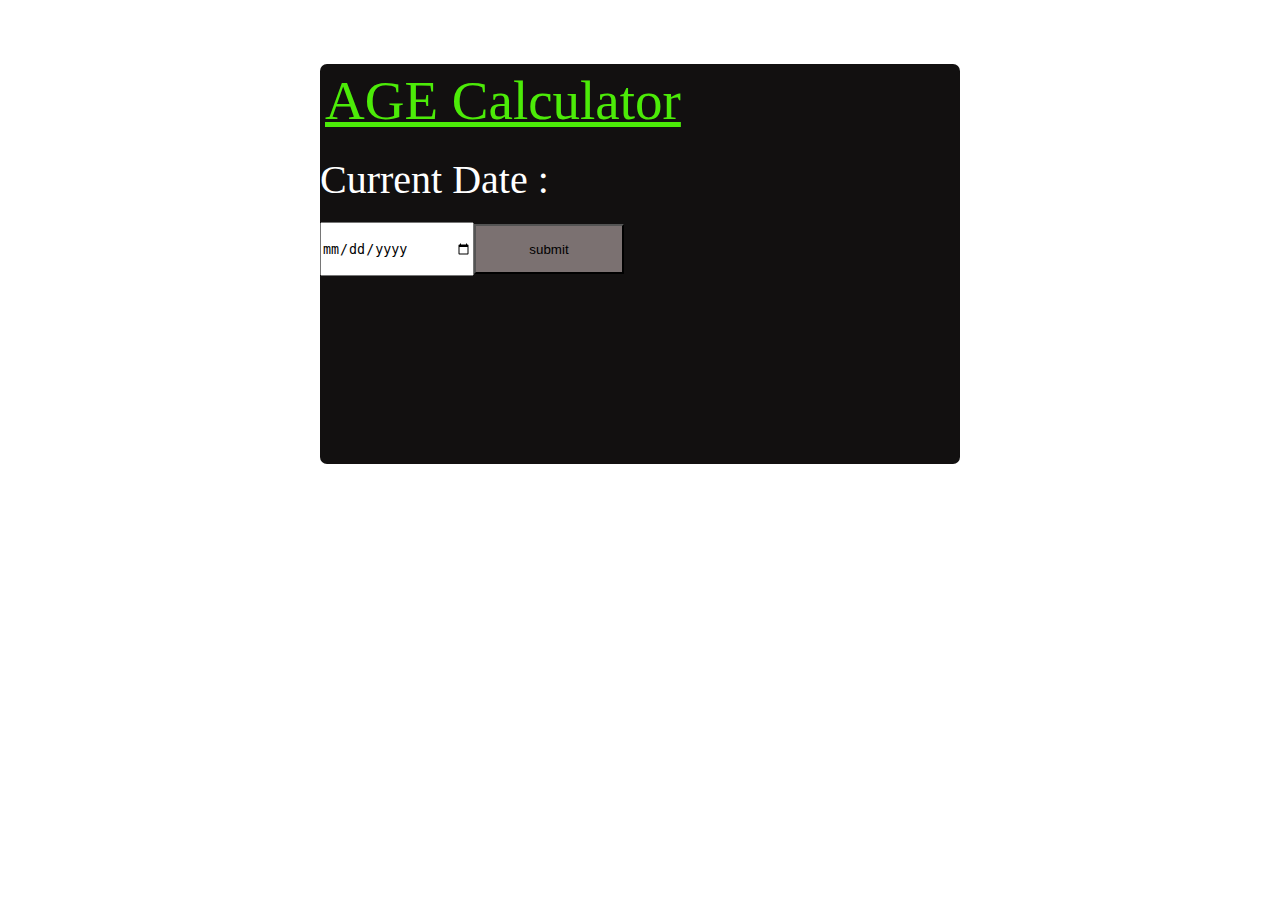
<file: index.html>
<!DOCTYPE html>
<html lang="en">
<head>
    <meta charset="UTF-8">
    <meta name="viewport" content="width=device-width, initial-scale=1.0">
    <title>Document</title><link href="https://cdn.jsdelivr.net/npm/bootstrap@5.0.2/dist/css/bootstrap.min.css" rel="stylesheet" integrity="sha384-EVSTQN3/azprG1Anm3QDgpJLIm9Nao0Yz1ztcQTwFspd3yD65VohhpuuCOmLASjC" crossorigin="anonymous">
    <link rel="stylesheet" href="style.css">
</head>
<body>
    <div class="container-fluid lh-lg ">
        <div id="containerr">
            <div class="container1"><div class="text-center agecalculator">AGE Calculator</div></div>
 
            <div class="container2 d-flex gap-3 mx-2"><span id="currentdate">Current Date :</span><span id="currentdatedate"></span></div>
 
            <div class="container3 d-flex gap-3 mx-2"><span><input type="date" name="" id="yourdate" ></span><button id="btn">submit</button></div>
 
            <!-- <div class="container4 d-flex gap-3 mx-2 mt-5"><span id="output"></span></div> -->
     </div>
    </div>
    <div class="container-fluid lh-lg ">
        <div id="containerrnew" class="shadow-lg p-3 mb-5 bg-body rounded">
            <div class="container1new"><div class="text-center agecalculator">AGE Calculator</div></div>
            <div class="container4new d-flex gap-3 mx-2 mt-5"><span id="output"></span></div>
            <div class="container4new d-flex gap-3 mx-2 mt-5"><span id="output1"></span></div>
     </div>
    </div>



<script src="script.js"></script>
<script src="https://cdn.jsdelivr.net/npm/bootstrap@5.0.2/dist/js/bootstrap.bundle.min.js" integrity="sha384-MrcW6ZMFYlzcLA8Nl+NtUVF0sA7MsXsP1UyJoMp4YLEuNSfAP+JcXn/tWtIaxVXM" crossorigin="anonymous"></script>
</body>
</html>
</file>
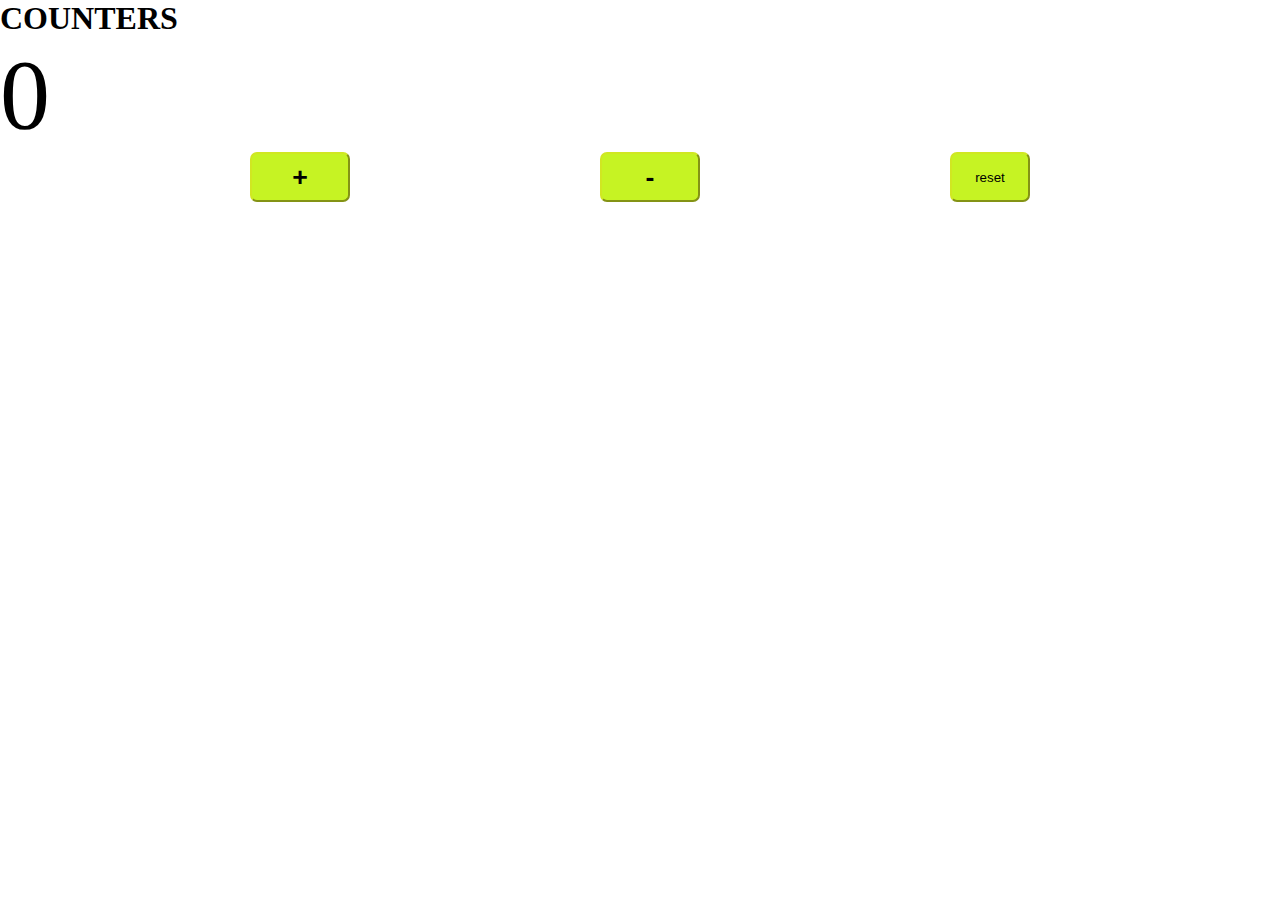
<file: counter.html>
<!DOCTYPE html>
<html lang="en">
<head>
    <meta charset="UTF-8">
    <meta name="viewport" content="width=device-width, initial-scale=1.0">
    <title>Document</title><link href="https://cdn.jsdelivr.net/npm/bootstrap@5.0.2/dist/css/bootstrap.min.css" rel="stylesheet" integrity="sha384-EVSTQN3/azprG1Anm3QDgpJLIm9Nao0Yz1ztcQTwFspd3yD65VohhpuuCOmLASjC" crossorigin="anonymous">
    <link rel="stylesheet" href="counter.css">
</head>
<body>
    
<div class="container-fluid lh-lg">
    <div class="container  text-center">
        <span class="counter mb-5"><h1>COUNTERS</h1></span>

      <span id="values" class="mt-5 mb-5">0</span>
    </div>
    <div class="container  d-flex" id="container1">
        <button id="increment"><h1>+</h1></button>
        <button id="decrement"><h1>-</h1></button>
        <button id="reset">reset</button>
    </div>
</div>












<script src="counter.js"></script>
<script src="https://cdn.jsdelivr.net/npm/bootstrap@5.0.2/dist/js/bootstrap.bundle.min.js" integrity="sha384-MrcW6ZMFYlzcLA8Nl+NtUVF0sA7MsXsP1UyJoMp4YLEuNSfAP+JcXn/tWtIaxVXM" crossorigin="anonymous"></script>
</body>
</html>
</file>
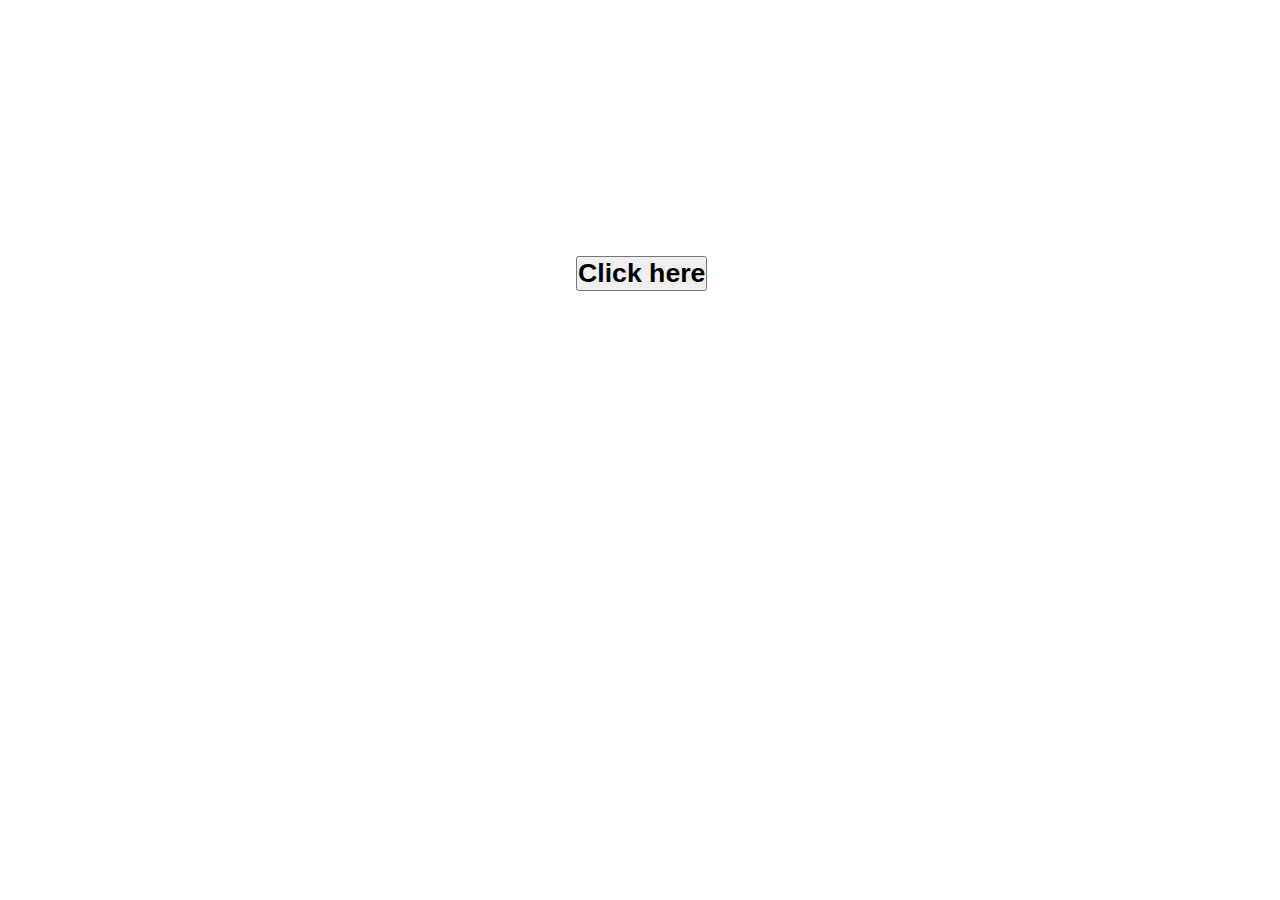
<file: flicker.html>
<!DOCTYPE html>
<html lang="en">
<head>
    <meta charset="UTF-8">
    <meta name="viewport" content="width=device-width, initial-scale=1.0">
    <title>Document</title><link href="https://cdn.jsdelivr.net/npm/bootstrap@5.0.2/dist/css/bootstrap.min.css" rel="stylesheet" integrity="sha384-EVSTQN3/azprG1Anm3QDgpJLIm9Nao0Yz1ztcQTwFspd3yD65VohhpuuCOmLASjC" crossorigin="anonymous">
    <link rel="stylesheet" href="flicker.css">
</head>
<body>
   
    
<button id="btn"><h1>Click here</h1></button>







    <script src="https://cdn.jsdelivr.net/npm/bootstrap@5.0.2/dist/js/bootstrap.bundle.min.js" integrity="sha384-MrcW6ZMFYlzcLA8Nl+NtUVF0sA7MsXsP1UyJoMp4YLEuNSfAP+JcXn/tWtIaxVXM" crossorigin="anonymous"></script>
    <script src="flicker.js"></script>
</body>
</html>
</file>
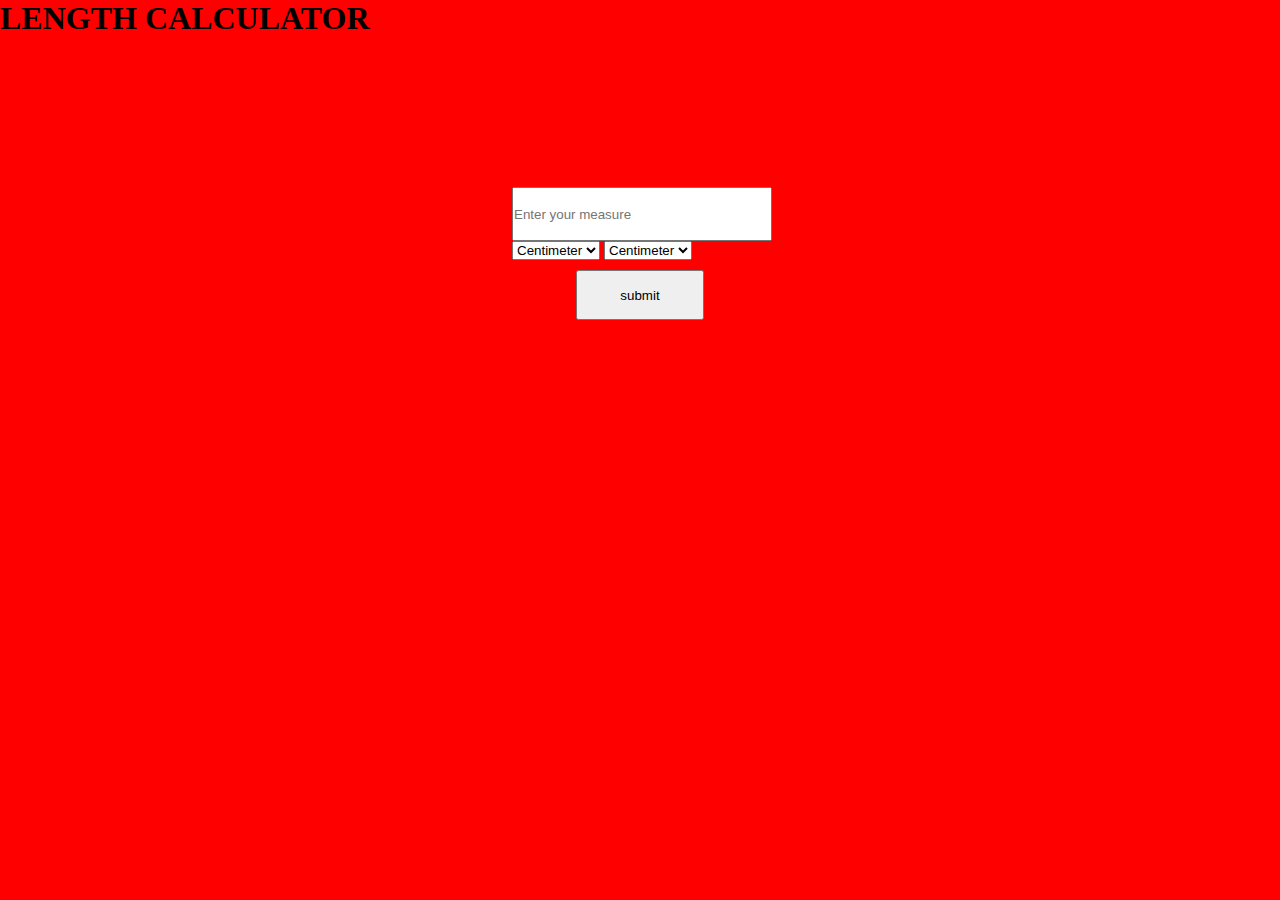
<file: height.html>
<!DOCTYPE html>
<html lang="en">
<head>
    <meta charset="UTF-8">
    <meta name="viewport" content="width=device-width, initial-scale=1.0">
    <title>Document</title><link href="https://cdn.jsdelivr.net/npm/bootstrap@5.0.2/dist/css/bootstrap.min.css" rel="stylesheet" integrity="sha384-EVSTQN3/azprG1Anm3QDgpJLIm9Nao0Yz1ztcQTwFspd3yD65VohhpuuCOmLASjC" crossorigin="anonymous">
    <link rel="stylesheet" href="height.css">
</head>
<body>

  <p ><h1 class="text-center text-dark">LENGTH CALCULATOR</h1></p>
    <div class="box1 shadow-lg p-3 mb-5 bg-body rounded">
       <input type="text" name="" id="input" class="text-center" placeholder="Enter your measure">
       <div class="box1div d-flex gap-5 mt-2">
        <select class="form-select" id="select1">
        <option value="Centimeter" id="selectvalues1">Centimeter</option>
        <option value="Meter" id="selectvalues1">Meter</option>
        <option value="Inch" id="selectvalues1">Inch</option>
      </select>
      <select class="form-select" id="select2">
        <option value="Centimeter" id="selectvalues2">Centimeter</option>
        <option value="Meter" id="selectvalues2">Meter</option>
        <option value="Inch" id="selectvalues2">Inch</option>
      </select>
    </div>
    <button id="btn">submit</button>

    <div id="ww"></div>

    <div id="result"></div>
    </div>




























    <script src="https://cdn.jsdelivr.net/npm/bootstrap@5.0.2/dist/js/bootstrap.bundle.min.js" integrity="sha384-MrcW6ZMFYlzcLA8Nl+NtUVF0sA7MsXsP1UyJoMp4YLEuNSfAP+JcXn/tWtIaxVXM" crossorigin="anonymous"></script>
    <script src="height.js"></script>
</body>
</html>
</file>
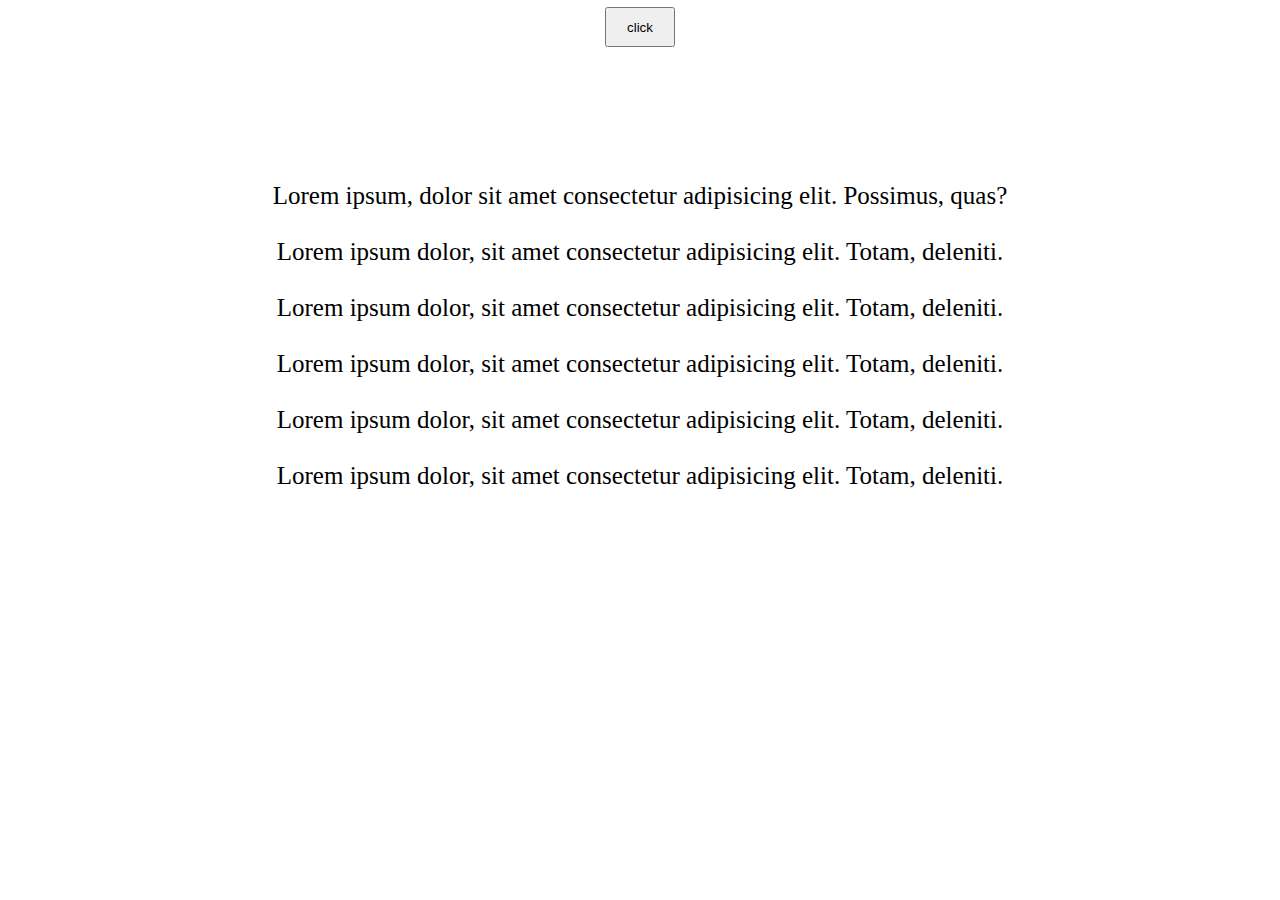
<file: toggle.html>
<!DOCTYPE html>
<html lang="en">
<head>
    <meta charset="UTF-8">
    <meta name="viewport" content="width=device-width, initial-scale=1.0">
    <title>Document</title><script src="https://cdn.jsdelivr.net/npm/bootstrap@5.0.2/dist/js/bootstrap.bundle.min.js" integrity="sha384-MrcW6ZMFYlzcLA8Nl+NtUVF0sA7MsXsP1UyJoMp4YLEuNSfAP+JcXn/tWtIaxVXM" crossorigin="anonymous"></script>
    <link rel="stylesheet" href="toggle.css">
</head>
<body>
    <nav class="border">
        <button id="btn">click</button>
    </nav>

    <div id="container1" class="lh-lg">
       <p>Lorem ipsum, dolor sit amet consectetur adipisicing elit. Possimus, quas?</p><br>
<p>Lorem ipsum dolor, sit amet consectetur adipisicing elit. Totam, deleniti.</p><br>
<p>Lorem ipsum dolor, sit amet consectetur adipisicing elit. Totam, deleniti.</p><br><p>Lorem ipsum dolor, sit amet consectetur adipisicing elit. Totam, deleniti.</p><br><p>Lorem ipsum dolor, sit amet consectetur adipisicing elit. Totam, deleniti.</p><br><p>Lorem ipsum dolor, sit amet consectetur adipisicing elit. Totam, deleniti.</p>
    </div>





    <script src="https://cdn.jsdelivr.net/npm/@popperjs/core@2.9.2/dist/umd/popper.min.js" integrity="sha384-IQsoLXl5PILFhosVNubq5LC7Qb9DXgDA9i+tQ8Zj3iwWAwPtgFTxbJ8NT4GN1R8p" crossorigin="anonymous"></script>
<script src="https://cdn.jsdelivr.net/npm/bootstrap@5.0.2/dist/js/bootstrap.min.js" integrity="sha384-cVKIPhGWiC2Al4u+LWgxfKTRIcfu0JTxR+EQDz/bgldoEyl4H0zUF0QKbrJ0EcQF" crossorigin="anonymous"></script>
<script src="toggle.js"></script>
</body>
</html>
</file>
<file: style.css>
*{
    margin: 0;
    padding: 0;
}
#containerr{
background-color: rgb(18, 16, 16);
width: 50%;
height: 400px;
border-radius: 7px;
margin-left: 25%;
margin-top: 5%;
}
.agecalculator{
    font-size: 55px;
    color: rgb(76, 235, 8);
    text-decoration: underline;
    padding: 5px;
}
#currentdate{
    font-size: 40px;
    color: white;
}
#currentdatedate{
    font-size: 40px;
    color: white;
}
#yourdate{
    width: 150px;
    height: 50px;
}
#btn{
    width: 150px;
    height: 50px;
    background-color: rgb(123, 113, 113);
}
#output{
    color: rgb(18, 19, 17);
    font-size: 50px;
    font-weight: 500;
    width: 100%;
    height: 50px;
    text-align: center;
}
#output1{
    color: rgb(18, 19, 17);
    font-size: 25px;
    font-weight: 200;
    width: 100%;
    height: 50px;
    text-align: center;
}
.container3,.container2{
    margin-top: 3%;
}
#containerrnew{
    display: none;
    background-color:white;
    color: rgb(9, 11, 6);
    width: 50%;
    height: 400px;
    border-radius: 7px;
    margin-left: 25%;
    margin-top: 5%;
}
</file>
<file: counter.css>
*{
    padding: 0;
    margin: 0;
}
#values{
    font-size: 100px;
}
#container1{
    display: flex;
    justify-content: space-evenly;
}
#increment,#decrement{
    width: 100px;
    height: 50px;
   border-color: rgb(208, 231, 34);
   border-radius: 7px;
    background-color: rgb(198, 243, 35);
}
#reset{
    width: 80px;
    height: 50px;
    border-color: rgb(208, 231, 34);
   border-radius: 7px;
    background-color: rgb(198, 243, 35);
}
</file>
<file: flicker.css>
*{
    margin: 0;
    padding: 0;
}

#btn{
    margin-top: 20%;
    margin-left: 45%;
}
</file>
<file: height.css>
*{
    margin: 0;
    padding: 0;
}
body{
    background-color: red;
}
.box1{
    width: 20%;
   margin: auto;
   margin-top: 150px;
}
#input{
    width: 100%;
    height: 50px;
    height: 50px;

}
#btn{
    width:50%;
    height: 50px;
  margin-left: 25%;
  margin-top: 10px;
}
#result{
    display: none;
    text-align: center;
    margin-top: 10px;
    width: 100%;
    height: 70px;
    background-color: rgb(8, 9, 9);
    color: rgb(232, 228, 228);
    font-size: 27px;
    font-weight: 500;
}
#ww{
    display: none;
    width: 100%;
    text-align: center;
    margin-top: 10px;
    font-size: 15PX;
}
</file>
<file: toggle.css>
*{
    padding: 0;
    margin: 0;
}
.border{
   
    padding: 7px;
    text-align: center;
}
#btn{
    width: 70px;
    height: 40px;
}
#container1{
    margin-top: 10%;
    text-align: center;
   font-size: 25px;
   font-weight: 500;
}
</file>
